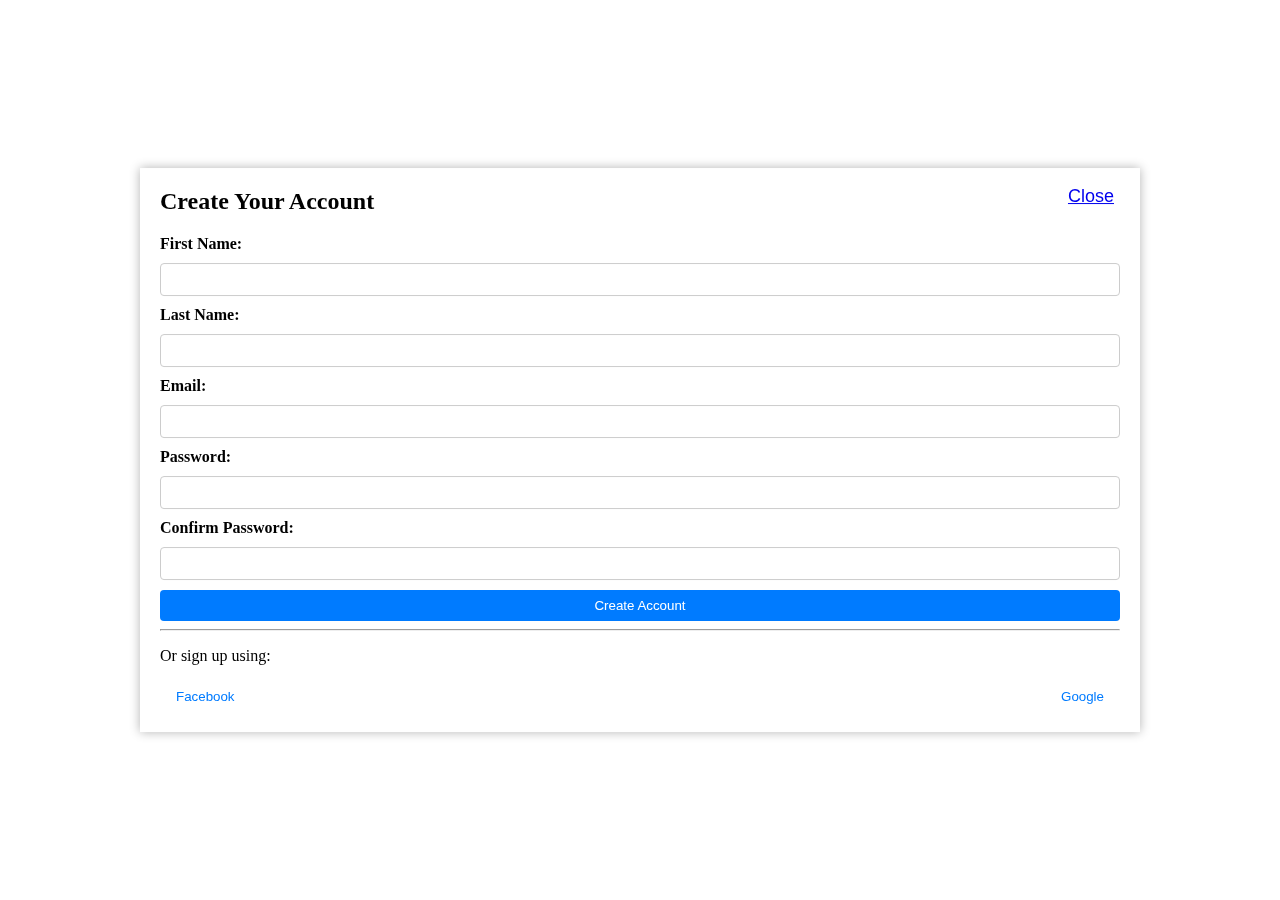
<file: form.html>
<!DOCTYPE html>
<html>
  <head>
    <title>Create Account</title>
    <link rel="stylesheet" href="style1.css">
  </head>
  <body>
    <div id="popup">
      <h2>Create Your Account</h2>
      <form>
        <label for="first_name">First Name:</label>
        <input type="text" id="first_name" name="first_name" required>

        <label for="last_name">Last Name:</label>
        <input type="text" id="last_name" name="last_name" required>

        <label for="email">Email:</label>
        <input type="email" id="email" name="email" required>

        <label for="password">Password:</label>
        <input type="password" id="password" name="password" required>

        <label for="confirm_password">Confirm Password:</label>
        <input type="password" id="confirm_password" name="confirm_password" required>

        <button type="submit" id="create_account_btn">Create Account</button>
        
      </form>
      <button type="button" id="close_btn"><a href="index.html">Close</a></button>

      <hr>

      <p>Or sign up using:</p>
      <div id="social_login">
        <button id="facebook_btn">Facebook</button>
        <button id="google_btn">Google</button>
      </div>
    </div>

    <script src="script1.js"></script>
  </body>
</html>
</file>
<file: style1.css>
#popup {
    background-color: #ffffff;
    box-shadow: 0 0 10px rgba(0, 0, 0, 0.3);
    padding: 20px;
    position: fixed;
    top: 50%;
    left: 50%;
    transform: translate(-50%, -50%);
    z-index: 9999;
    width: 75%;
  }
  
  #popup h2 {
    margin-top: 0;
  }
  
  form {
    display: flex;
    flex-direction: column;
    gap: 10px;
  }
  
  label {
    font-weight: bold;
  }
  
  input {
    padding: 8px;
    border-radius: 4px;
    border: 1px solid #ccc;
  }
  
  button {
    padding: 8px 16px;
    border-radius: 4px;
    border: none;
    background-color: #007bff;
    color: #ffffff;
    cursor: pointer;
  }
  
  button:hover {
    background-color: #0069d9;
  }
  
  #social_login {
    display: flex;
    justify-content: space-between;
    margin-top: 10px;
  }
  
  #social_login button {
    padding: 8px 16px;
    border-radius: 4px;
    border: none;
    background-color: #ffffff;
    color: #007bff;
    cursor: pointer;
  }
  
  #social_login button:hover {
    background-color: #007bff;
    color: #ffffff;
  }
  
  #close_btn {
    position: absolute;
    top: 10px;
    right: 10px;
    font-size: 18px;
    background-color: transparent;
    border: none;
    cursor: pointer;
  }
</file>
